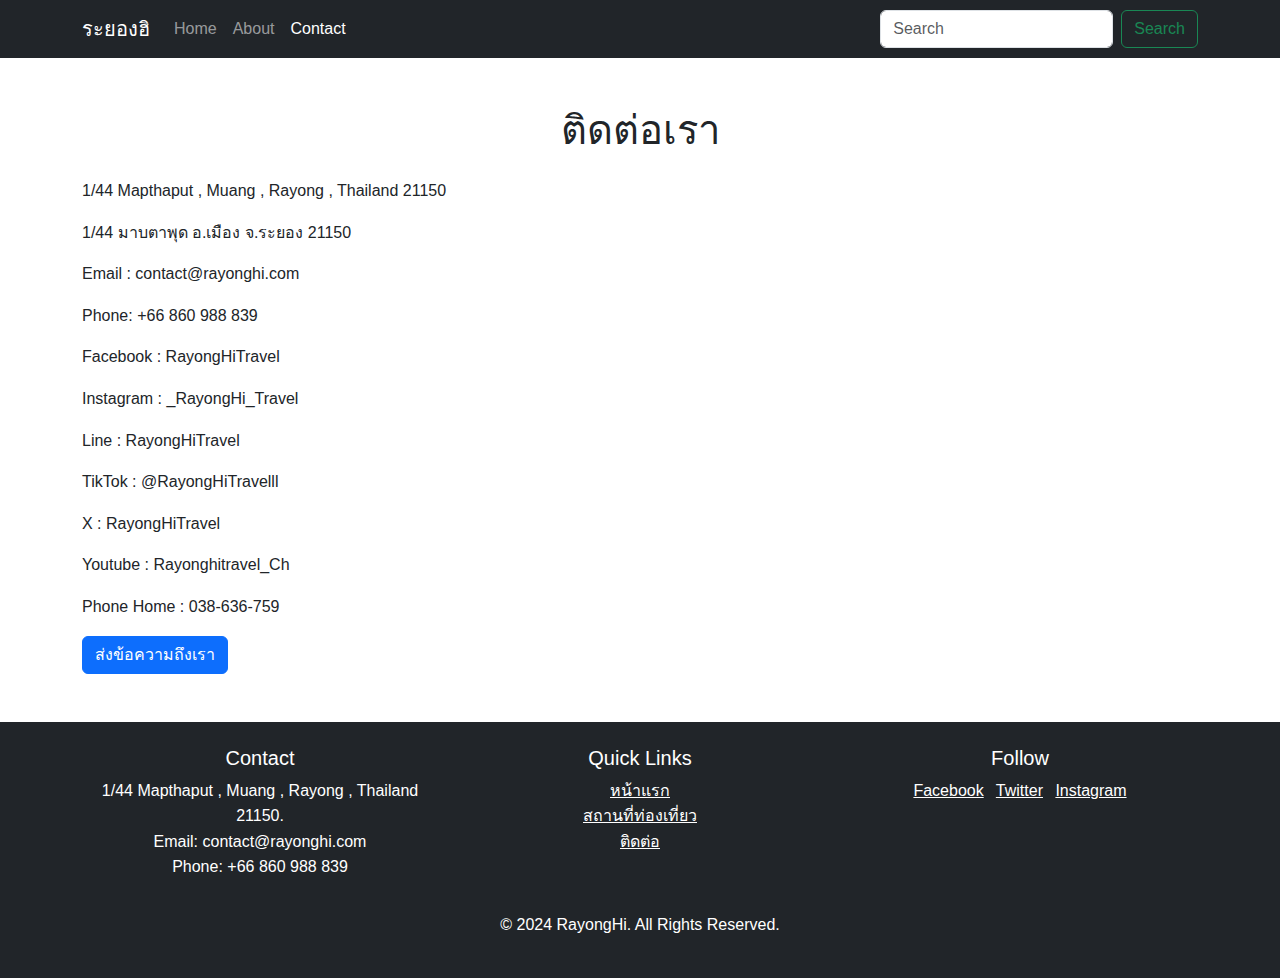
<file: contact.html>
<!DOCTYPE html>
<html lang="th">
<head>
  <meta charset="UTF-8">
  <meta name="viewport" content="width=device-width, initial-scale=1.0">
  <title>ติดต่อเรา</title>
  <link href="https://cdn.jsdelivr.net/npm/bootstrap@5.3.0/dist/css/bootstrap.min.css" rel="stylesheet">
  <link rel="stylesheet" href="css/style-contact.css">
</head>
<body>
  <!-- Navbar -->
  <nav class="navbar navbar-expand-lg navbar-dark bg-dark">
    <div class="container">
      <a class="navbar-brand" href="#">ระยองฮิ</a>
      <button class="navbar-toggler" type="button" data-bs-toggle="collapse" data-bs-target="#navbarNav" aria-controls="navbarNav" aria-expanded="false" aria-label="Toggle navigation">
        <span class="navbar-toggler-icon"></span>
      </button>
      <div class="collapse navbar-collapse" id="navbarNav">
        <ul class="navbar-nav me-auto mb-2 mb-lg-0">
          <li class="nav-item"><a class="nav-link" href="index.html">Home</a></li>
          <li class="nav-item"><a class="nav-link" href="detail.html">About</a></li>
          <li class="nav-item"><a class="nav-link active" href="contact.html">Contact</a></li>
        </ul>
        <form class="d-flex">
          <input class="form-control me-2" type="search" placeholder="Search" aria-label="Search">
          <button class="btn btn-outline-success" type="submit">Search</button>
        </form>
      </div>
    </div>
  </nav>

  <!-- Main Content -->
  <div class="container my-5">
    <h1 class="text-center mb-4">ติดต่อเรา</h1>

    <p>1/44 Mapthaput , Muang , Rayong , Thailand 21150</p>
    <p>1/44 มาบตาพุด อ.เมือง จ.ระยอง 21150</p>
    <p>Email : contact@rayonghi.com</p>
    <p>Phone: +66 860 988 839</p>
    <p>Facebook : RayongHiTravel</p>
    <p>Instagram : _RayongHi_Travel</p>
    <p>Line : RayongHiTravel</p>
    <p>TikTok : @RayongHiTravelll</p>
    <p>X : RayongHiTravel</p>
    <p>Youtube : Rayonghitravel_Ch</p>
    <p>Phone Home : 038-636-759</p>
    
    <button class="btn btn-primary" data-bs-toggle="modal" data-bs-target="#contactModal">ส่งข้อความถึงเรา</button>

    <!-- Contact Form Modal -->
    <div class="modal fade" id="contactModal" tabindex="-1" aria-labelledby="contactModalLabel" aria-hidden="true">
      <div class="modal-dialog">
        <div class="modal-content">
          <div class="modal-header">
            <h5 class="modal-title" id="contactModalLabel">ส่งข้อความถึงเรา</h5>
            <button type="button" class="btn-close" data-bs-dismiss="modal" aria-label="Close"></button>
          </div>
          <div class="modal-body">
            <form action="/submit" method="POST" class="needs-validation" novalidate>
              <div class="mb-3">
                <label for="fullname" class="form-label">ชื่อ-นามสกุล *</label>
                <input type="text" class="form-control" id="fullname" name="fullname" required minlength="2" maxlength="100">
                <div class="invalid-feedback">กรุณากรอกชื่อและนามสกุล</div>
              </div>
              <div class="mb-3">
                <label for="email" class="form-label">อีเมล *</label>
                <input type="email" class="form-control" id="email" name="email" required>
                <div class="invalid-feedback">กรุณากรอกอีเมลที่ถูกต้อง</div>
              </div>
              <div class="mb-3">
                <label for="tel" class="form-label">เบอร์โทรศัพท์</label>
                <input type="tel" class="form-control" id="tel" name="tel" pattern="[0-9]{10}">
                <div class="invalid-feedback">กรุณากรอกเบอร์โทรศัพท์ 10 หลัก</div>
              </div>
              <div class="mb-3">
                <label for="message" class="form-label">ข้อความ *</label>
                <textarea class="form-control" id="message" name="message" required minlength="10" rows="5"></textarea>
                <div class="invalid-feedback">กรุณากรอกข้อความ</div>
              </div>
              <button type="submit" class="btn btn-primary">ส่งข้อความ</button>
            </form>
          </div>
        </div>
      </div>
    </div>
  </div>

  <!-- Footer -->
  <footer class="bg-dark text-white py-4">
    <div class="container">
      <div class="row">
        <div class="col-md-4">
          <h5>Contact</h5>
          <ul class="list-unstyled">
            <li>1/44 Mapthaput , Muang , Rayong , Thailand 21150.</li>
            <li>Email: contact@rayonghi.com</li>
            <li>Phone: +66 860 988 839</li>
          </ul>
        </div>
        
        <div class="col-md-4">
          <h5>Quick Links</h5>
          <ul class="list-unstyled">
            <li><a href="index.html" class="text-white">หน้าแรก</a></li>
            <li><a href="detail.html" class="text-white">สถานที่ท่องเที่ยว</a></li>
            <li><a href="contact.html" class="text-white">ติดต่อ</a></li>
          </ul>
        </div>
        <div class="col-md-4 text-center">
            <h5>Follow</h5>
            <a href="#" class="text-white me-2">Facebook</a>
            <a href="#" class="text-white me-2">Twitter</a>
            <a href="#" class="text-white">Instagram</a>
          </div>
        </div>
        <div class="row mt-3">
          <div class="col text-center">
            <p>&copy; 2024 RayongHi. All Rights Reserved.</p>
          </div>
  
      </div>
    </div>
  </footer>

  <script src="https://cdn.jsdelivr.net/npm/bootstrap@5.3.0/dist/js/bootstrap.bundle.min.js"></script>
</body>
</html>
</file>
<file: css/style-contact.css>
* {
    margin: 0;
    padding: 0;
    box-sizing: border-box;
}

body {
    font-family: Arial, sans-serif;
    line-height: 1.6;
    background-color: #ffffff;
} 

footer {
    
    text-align: center;
    padding: 1rem;
    position: relative; 
    bottom: 0;
    width: 100%;
}
</file>
